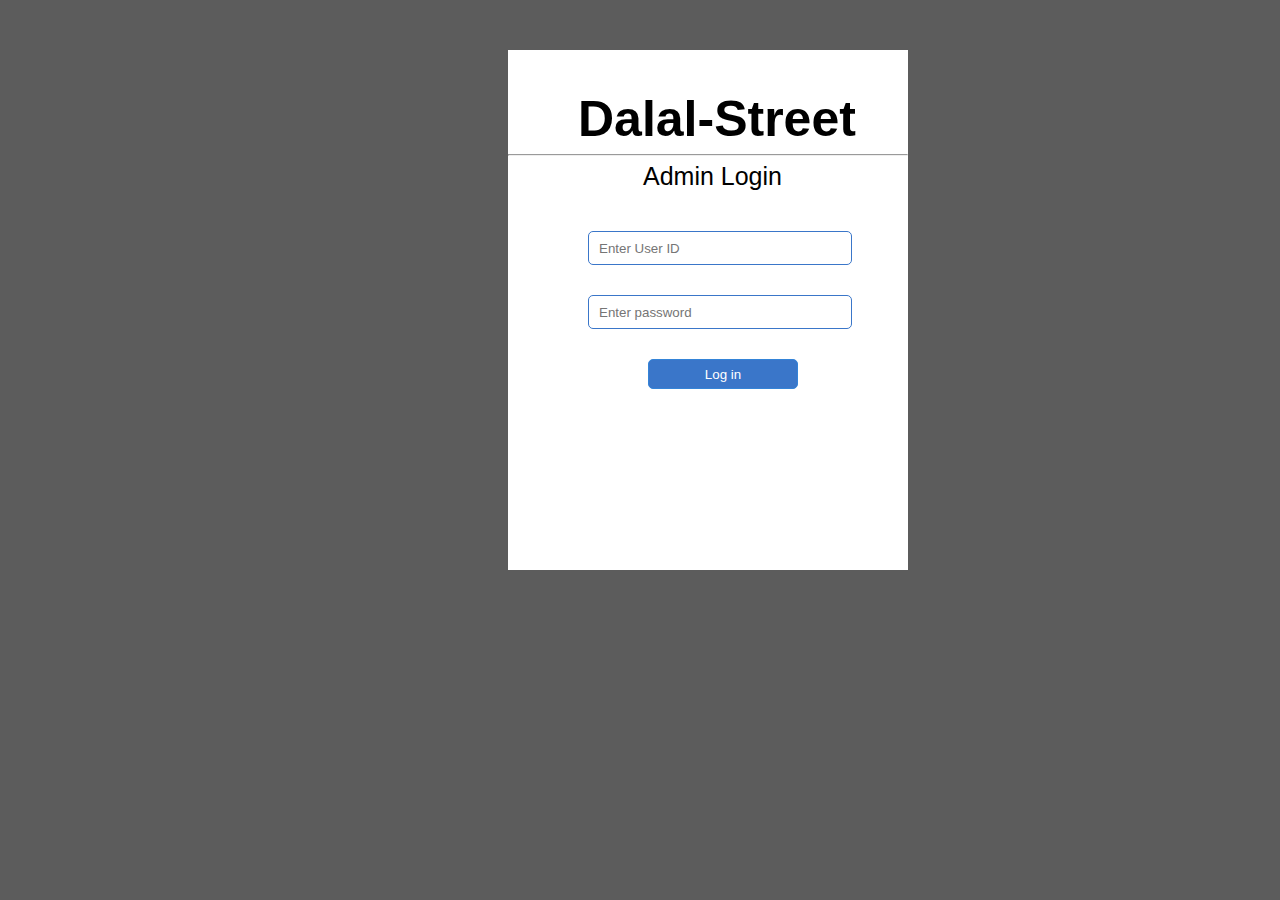
<file: index.html>
<!DOCTYPE html>
<html lang="en">
<head>
    <meta charset="UTF-8">
    <title>Login</title>
    <link rel="stylesheet" href="css/login.css">
    <script src="js/jquery-3.1.1.min.js"></script>
    <script src="js/login.js"></script>
</head>
<body>
<div id="container" style="margin-top: 50px;height: 480px">
    <span style="font-size: 50px;font-family: Arial, Helvetica, sans-serif;margin-left: 70px"><strong>Dalal-Street</strong></span>
    <hr>
    <span style="font-size: 25px;font-family: Arial, Helvetica, sans-serif;margin-left: 135px;margin-top: 150px">Admin Login</span>
    <input type="text" id="userid" placeholder="Enter User ID" >
    <input type="password" id="password" placeholder="Enter password">
    <br>
    <input type="button" id="sub" value="Log in" style="color: white">
</div>
</body>
</html>
</file>
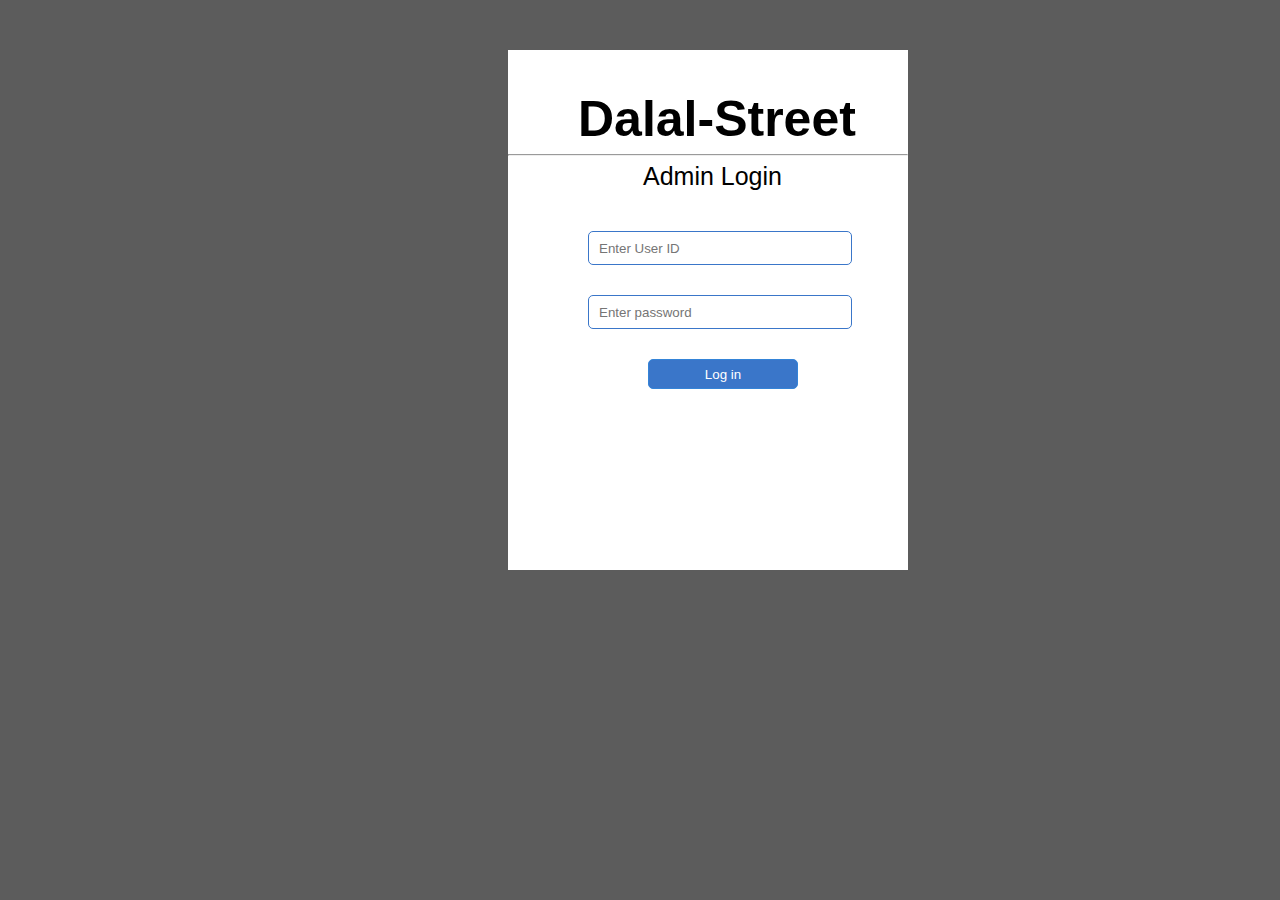
<file: settings.html>
<!DOCTYPE html>
<html lang="en">
<head>
    <meta charset="UTF-8">
    <title></title>
    <script src="js/jquery-3.1.1.min.js"></script>
    <link rel="stylesheet" href="css/bootstrap.min.css">
    <script src="js/bootstrap.min.js"></script>
    <script src="js/config.js"></script>
    <link rel="stylesheet" href="css/settings.css">
    <script src="js/settings.js"></script>
</head>
<body>
<nav class="navbar navbar-inverse" style="background: #3e515b; border:none;margin-bottom: 5px;">
    <div class="container-fluid">
        <div class="navbar-header" >
            <button type="button" class="navbar-toggle" data-toggle="collapse" data-target="#myNavbar">
                <span class="icon-bar"></span>
                <span class="icon-bar"></span>
                <span class="icon-bar"></span>
            </button>
        </div>
        <div class="collapse navbar-collapse" id="myNavbar">
            <ul class="nav navbar-nav">
                <li class="nav_selected"><a href="dashboard.html" style="color: #fff;font-size: 18px">Dashboard</a></li>
            </ul>
            <ul class="nav navbar-nav">
                <li><a href="settings.html" style="color: #fff;font-size: 18px">Settings</a></li>
            </ul>
            <ul class="nav navbar-nav navbar-right">
                <li><a id="logout"  style="font-size: 18px;color: #FFF">
                    Logout</a></li>
            </ul>
        </div>
    </div>
</nav>
<div id="buttoncont">
<input type="button" value="Add News" id="addnews">
    <input type="button" value="Count" id="count">
<input type="button" value="Add User" id="adduser">
<input type="button" value="Get User Details" id="getuser">
    <input type="button" value="Set on/off automatic" id="automatic">
</div>
<hr style="color: #1b6d85">
<div id="news" style="margin-left: 500px">
    <span>Select Option</span><select id="type">
        <option value="general">Market</option>
        <option value="ShareKhan">ShareKhan</option>
        <option value="Angel Broking">Angel Broking</option>
        <option value="IndiaBulls">IndiaBulls</option>
    </select><br>
    <textarea style="margin-top: 10px" rows="4" cols="50" placeholder="Enter message here" id="message"></textarea><br>
    <input type="button" value="submit" id="nsubmit">
</div>
<div id="add" style="margin-left: 400px">
    <span>Enter Name:</span><input type="text" required id="uname">
    <span>Enter Mobile number:</span><input type="text" required id="umob">
    <input type="button" value="submit" id="usubmit">
</div>
<div id="getu" style="margin-left: 400px">
    <input type="text" placeholder="Enter mobile number" id="mobile" style="margin-top: 20px"> <input type="button" value="submit" id="getuserd"><br>
    <span>Name:</span><p id="username"></p>
    <span>Password:</span><p id="userpassword"></p>
</div>
<div id="getc" style="margin-left: 600px">
<span>Users:</span><p id="users">100</p>
    <span>AngelBroking:</span><p id="angel">10</p>
    <span>IndiaBulls:</span><p id="india">10</p>
    <span>ShareKhan:</span><p id="share">10</p>
</div>
</body>
</html>
</file>
<file: css/login.css>
body
{
    font-family:Arial, Helvetica, sans-serif;
    font-size:12px;
    background-color: #5c5c5c;
}
input[type=text] {
    -webkit-border-radius: 5px;
    -moz-border-radius: 5px;
    border-radius: 5px;
    border: 1px solid #3a76c9;
    outline:0;
    height:30px;
    width: 250px;
    margin-left: 80px;
    margin-top: 40px;
    padding-left: 10px;
}
input[type=password] {
    -webkit-border-radius: 5px;
    -moz-border-radius: 5px;
    border-radius: 5px;
    border: 1px solid #3a76c9;
    outline:0;
    height:30px;
    width: 250px;
    margin-left: 80px;
    margin-top: 30px;
    padding-left: 10px;
}
#sub {
    -webkit-border-radius: 5px;
    -moz-border-radius: 5px;
    border-radius: 5px;
    border: 1px solid #3484d8;
    outline:0;
    height:30px;
    width: 150px;
    margin-left: 140px;
    margin-top: 30px;
    background-color: #3a76c9;
}
::-webkit-input-placeholder {
    text-align: left;
}

input[type=text]:focus ,input[type=password]:focus{
    border: 3px solid #7e9eff;
}
#container
{
   background-color: white;
   padding-top: 40px;
   margin-left: 500px;
    height: 450px;
    width: 400px;
}
</file>
<file: css/settings.css>
#buttoncont [type=button]{
    background-color: #3a76c9;
    color: white;
    margin-top: 30px;
    margin-left: 20px;
    width: 180px;
    height: 40px;
    font-size: 20px;
}
#buttoncont{
    margin-left: 200px;
}
</file>
